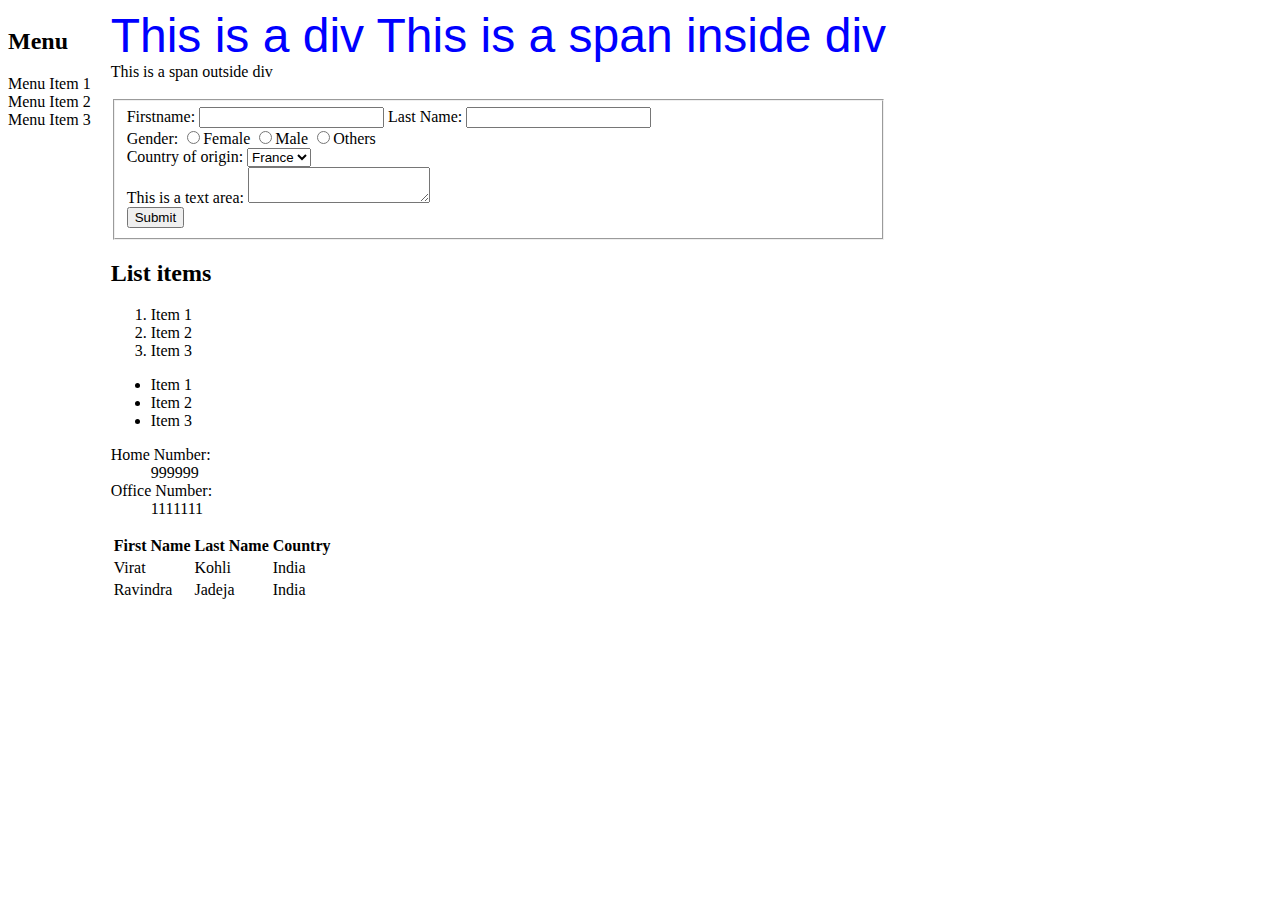
<file: bootcamp-ex-jayasoorya/bootcamp-html/index.html>
<!DOCTYPE html>
<html lang="en">
  <head>
    <meta charset="UTF-8" />
    <meta http-equiv="X-UA-Compatible" content="IE=edge" />
    <meta name="viewport" content="width=<device-width>, initial-scale=1.0" />
    <title>Document</title>
    <link rel="stylesheet" href="style.css" />
  </head>

  <body>
    <div class="container">
      <div class="menu">
        <h2>Menu</h2>
        <div>
          Menu Item 1
        </div>
        <div>
          Menu Item 2
        </div>
        <div>
          Menu Item 3
        </div>
      </div>
      <div>
        <div class="sample-div">
          This is a div
          <span>This is a span inside div</span>
        </div>
        <span>This is a span outside div</span>
        <br />
        <br />
        <form method="POST">
          <fieldset>
            <label>Firstname: </label><input type="text" name="firstname" />
            <label>Last Name: </label><input type="text" name="lastname" />
            <br />
            <label>Gender: </label>
            <input type="radio" name="gender" />Female
            <input type="radio" name="gender" />Male
            <input type="radio" name="gender" />Others

            <br />

            <label>Country of origin: </label>
            <select name="country">
              <option value="France">France</option>
              <option value="Italy">Italy</option>
              <option value="UK">UK</option>
            </select>
            <br />
            <label>This is a text area: </label
            ><textarea name="notes"></textarea>

            <br />

            <input type="submit" value="Submit" />
          </fieldset>
        </form>

        <h2>List items</h2>

        <ol>
          <li>Item 1</li>
          <li>Item 2</li>
          <li>Item 3</li>
        </ol>

        <ul>
          <li>Item 1</li>
          <li>Item 2</li>
          <li>Item 3</li>
        </ul>

        <dl>
          <dt>Home Number:</dt>
          <dd>999999</dd>
          <dt>Office Number:</dt>
          <dd>1111111</dd>
        </dl>

        <table>
          <thead>
            <tr>
              <th>First Name</th>
              <th>Last Name</th>
              <th>Country</th>
            </tr>
          </thead>

          <tbody>
            <tr>
              <td>Virat</td>
              <td>Kohli</td>
              <td>India</td>
            </tr>

            <tr>
              <td>Ravindra</td>
              <td>Jadeja</td>
              <td>India</td>
            </tr>
          </tbody>
        </table>
      </div>
    </div>
  </body>
</html>
</file>
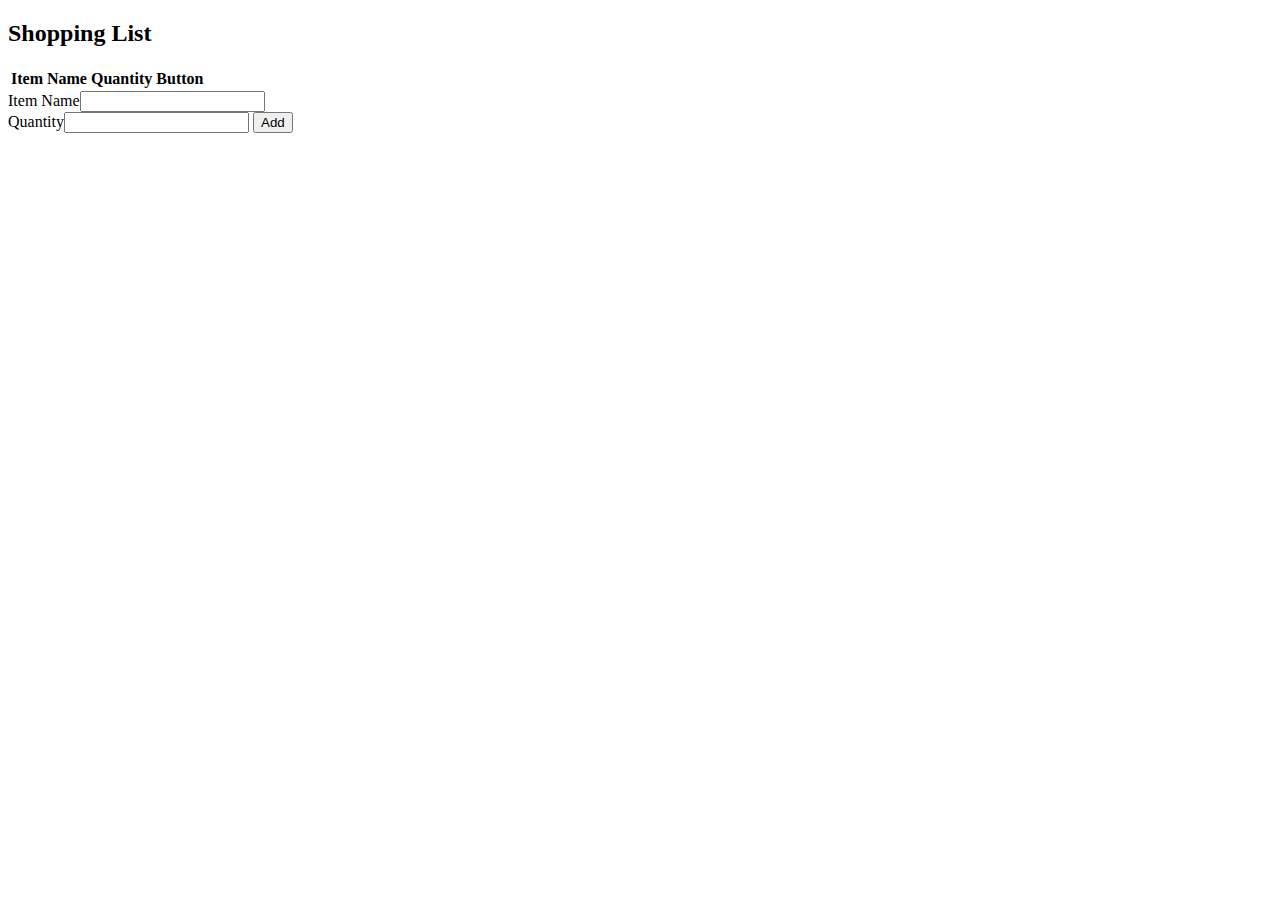
<file: bootcamp-ex-jayasoorya/bootcamp-javascript/index.html>
<!DOCTYPE html>
<html lang="en">
  <head>
    <meta charset="UTF-8" />
    <meta http-equiv="X-UA-Compatible" content="IE=edge" />
    <meta name="viewport" content="width=device-width, initial-scale=1.0" />
    <title>Document</title>
    <script src="script.js" defer></script>
  </head>
  <body>
    <h2>Shopping List</h2>
    <table>
      <thead>
        <tr>
          <th>Item Name</th>
          <th>Quantity</th>
          <th>Button</th>
        </tr>
      </thead>
      <tbody class="shoppingList">
      </tbody>
    </table>
    <form>
      <label>Item Name</label><input type="text" class="itemName" /><br />
      <label>Quantity</label><input type="number" class="itemQuant" />
      <button type="submit" class="onAddItem">Add</button>
    </form>
  </body>
</html>
</file>
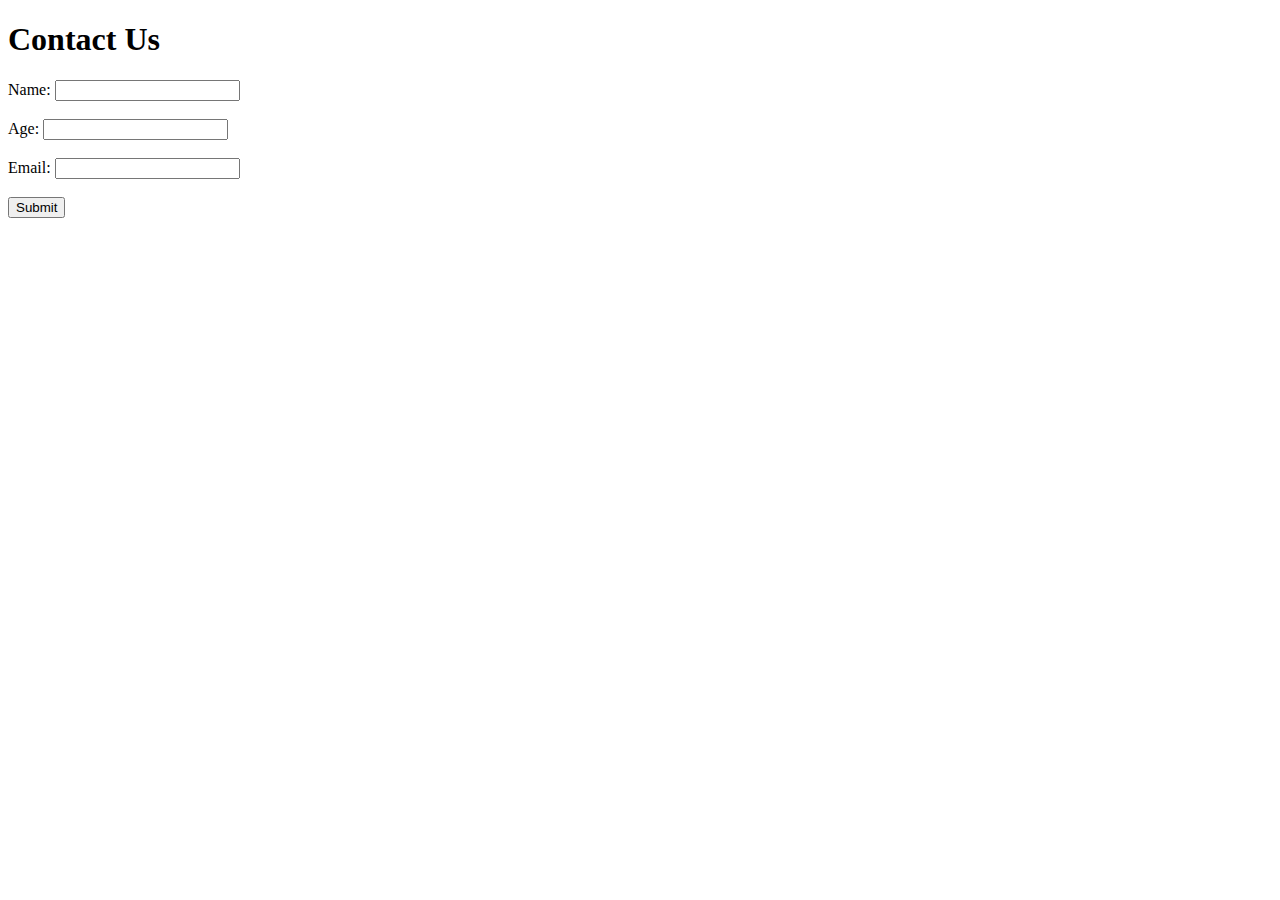
<file: bootcamp-ex-jayasoorya/contact-us/index.html>
<!DOCTYPE html>
<html lang="en">
  <head>
    <meta charset="UTF-8" />
    <meta http-equiv="X-UA-Compatible" content="IE=edge" />
    <meta name="viewport" content="width=device-width, initial-scale=1.0" />
    <title>Document</title>
    <script src="script.js" defer></script>
  </head>
  <body>
    <div>
      <h1>Contact Us</h1>
      <div class="info">
        <form class="detailsForm">
          <label>Name: </label><input type="text" class="name"/><br /><br />
          <label>Age: </label><input type="number" class="age"/><br /><br />
          <label>Email: </label><input type="email" class="email"/><br /><br />
          <button type="submit">Submit</button>
        </form>
      </div>
    </div>
  </body>
</html>
</file>
<file: bootcamp-ex-jayasoorya/bootcamp-html/style.css>
.sample-div {
    color: blue;
    font-family:'Franklin Gothic Medium', 'Arial Narrow', Arial, sans-serif;
    font-size: 3em;
}

.container{
    display: flex;
    flex-wrap: wrap;
    flex-direction: row;
      
}

.menu{
    margin-right: 20px;;
}
</file>
